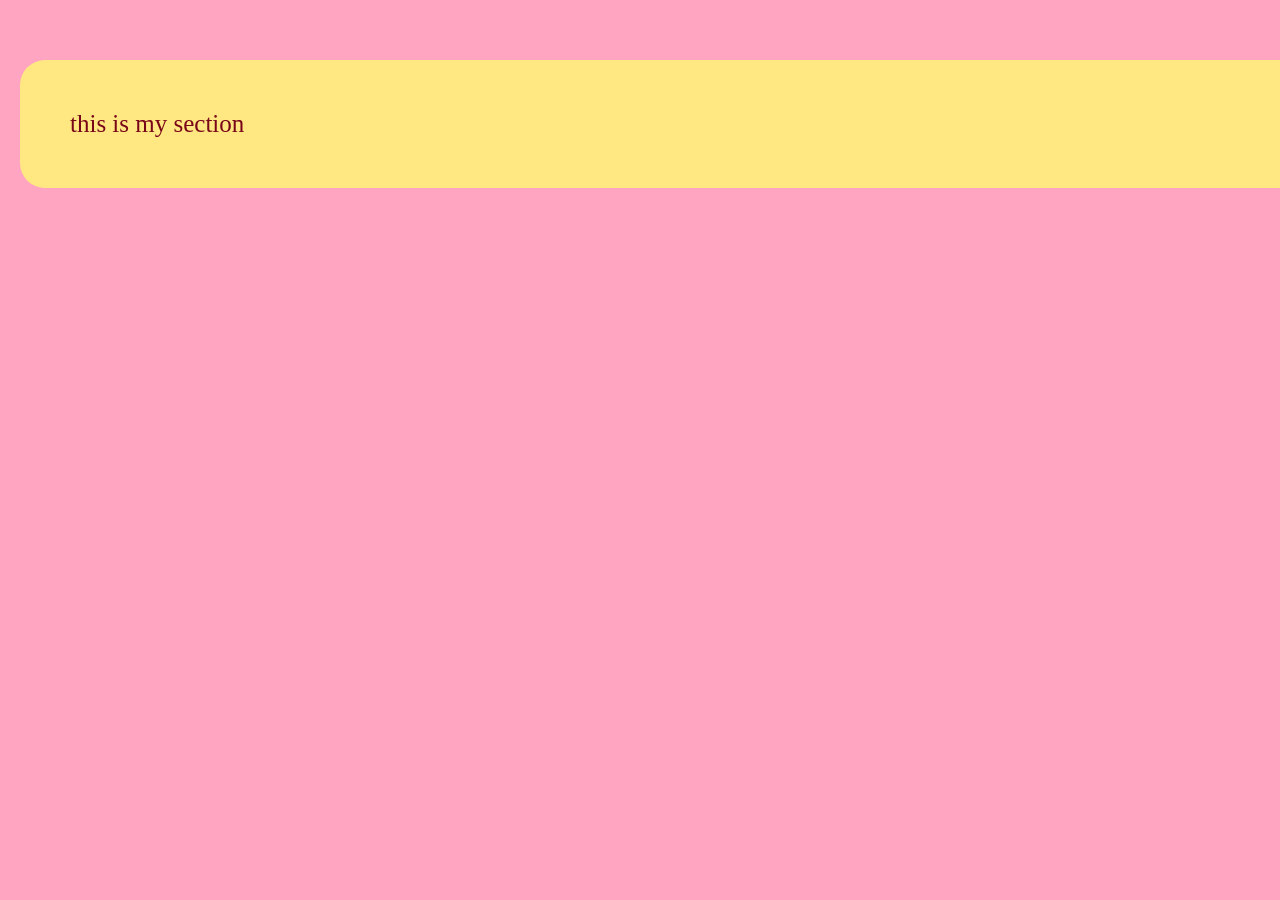
<file: index.html/my_work.html>
<head>
    
     <link href="style.css" rel="stylesheet"/>
     <title>Mengyinghong</title>
     <script src="https://d3js.org/d3.v7.min.js"></script>
    
     
</head>
<body>
    <section id="vis-scatterplot">
    this is my section
    </section>
    <script src="src/scatterplot.js"></script>
</body>
</file>
<file: index.html/style.css>
*{
    color:rgb(120, 6, 25);
    margin:10px;
    font:25px Papyrus;
    background-color:rgb(255, 164, 193);
}

p{
    color:rgb(81, 128, 255);
    font:50px Papyrus;
}

button.subpage{
    color:rgb(29, 0, 252);
}


.box{
    display:flex;

}

.box div{
    border:solid 100px rgb(3, 10, 180);
    
}

.grid-contrainer{
    display:grid;
    grid-template-rows:100px 100px;
    grid-template-columns:100px 100px 100px;
    grid-gap:1px;
}
.grid-item1{
    background:rgb(255, 223, 242);
    border:solid 1px rgb(255, 98, 229);
    grid-column-start:1;
    grid-column-end:3;
    grid-row-start:1;
    grid-row-end:2;
}
.grid-item2{
    background:rgb(132, 140, 253);
    border:solid 1px rgb(255, 243, 73);
    grid-column-start:15;
    grid-column-end:4;
    grid-row-start:1;
    grid-row-end:3;
}
.grid-item3{
    background:rgb(255, 101, 101);
    border:solid 10px rgb(255, 114, 236);
    grid-column-start:1;
    grid-column-end:3;
    grid-row-start:4;
    grid-row-end:5;
}
header,section{
    margin: 2em auto;
    width:min(75em,100%);
    background-color: rgb(255, 232, 129);
    padding:min(2em,15%);
    border-radius:1em;

}
nav {
margin:1em auto 1em auto;
width: min(1000px,100%);
font-size: 1.5em ;
}

nav u1{
    display: flex;
    align-items:center;
    list-style-type: none;
    gap:2em;
}
nav p:first-child{
    margin-right: auto ;
}

button.subpage{
    border-radius: .3em;
    font-size:1.2em;
}
.flex-container{
    display:flex;
    justify-content: center;
    align-items: center;
    flex-wrap: wrap;
    gap:3em;
}
h1{
    font-size:2em;
    font-family:'Trebuchet MS', 'Lucide Sans Unicode';

}
.intro_button{
    display:inline-block;
    text-decoration:none;
    color:brown;
    background-color: rgb(132, 247, 239);
    padding: .75em 1em;
    margin-top: 0em;
    border-radius: .5em;
    font-weight: 600;

}

.text_container{
    flex:0 1 40em;
}

 .node circle {
            fill: #fff;
            stroke: steelblue;
            stroke-width: 5px;
        }

        .node text {
            font-size: 20px;
        }

        .link {
            fill: none;
            stroke: #ffffff;
            stroke-width: 5px;
        }
         .country.selected {
  fill: rgb(29, 168, 255); /* Highlight color when selected */
 }
 .country {
  fill: rgb(0, 0, 0); /* Default fill color */
  stroke: #000000; /* Add a stroke for better visibility */
  stroke-width: 0.5px;
 }
</file>
